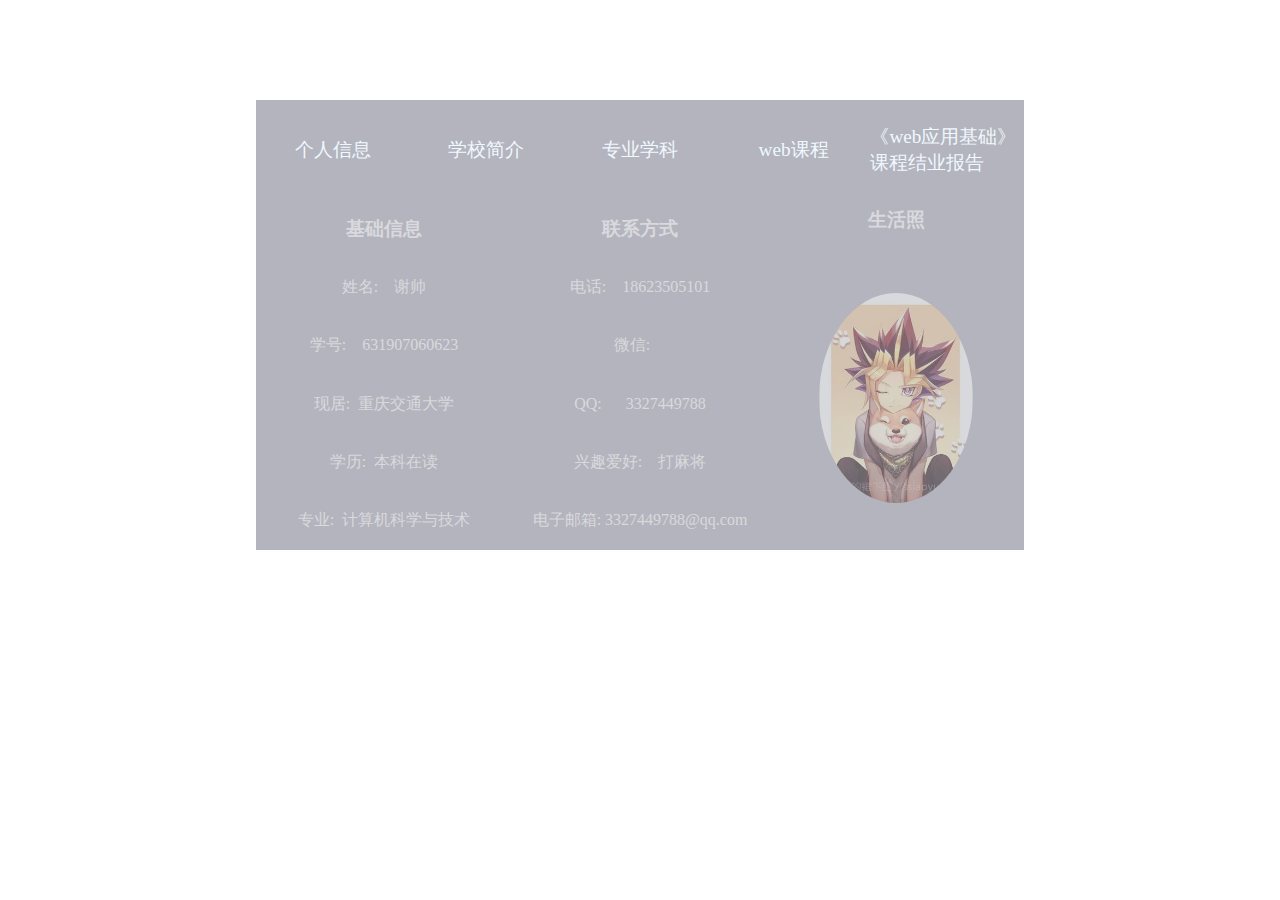
<file: baogao.html>
<!DOCTYPE html>
<html lang="en">

<head>
    <meta charset="UTF-8">
    <meta name="viewport" content="width=device-width, initial-scale=1.0">
    <title>Document</title>
    <link rel="stylesheet" href="css/index2.css">
</head>

<body>
    <!-- 导航栏 -->
    <div class="header">
        <span id="one">个人信息</span>
        <span id="two">学校简介</span>
        <span id="three">专业学科</span>
        <span id="four">web课程</span>
        <span id="five">《web应用基础》课程结业报告</span>
    </div>

    <!-- 内容 -->
    <div class="content">
        <div class="content1 dom">
            <div>
                <div>
                    <h3>基础信息</h3>
                </div>
                <div>
                    <div><span>姓名: &nbsp&nbsp&nbsp谢帅</span></div>
                </div>
                <div>
                    <div><span>学号: &nbsp&nbsp&nbsp631907060623</span></div>
                </div>
                <div>
                    <div><span>现居: &nbsp重庆交通大学</span></div>
                </div>
                <div>
                    <div><span>学历: &nbsp本科在读</span></div>
                </div>
                <div>
                    <div><span>专业: &nbsp计算机科学与技术</span></div>
                </div>
            </div>
            <div>
                <div>
                    <h3>联系方式</h3>
                </div>
                <div>
                    <div><span>电话: &nbsp&nbsp&nbsp18623505101</span></div>
                </div>
                <div>
                    <div><span>微信: &nbsp&nbsp&nbsp </span></div>
                </div>
                <div>
                    <div><span>QQ: &nbsp&nbsp&nbsp&nbsp&nbsp3327449788</span>
                    </div>
                </div>
                <div>
                    <div><span>兴趣爱好: &nbsp&nbsp&nbsp打麻将</span></div>
                </div>
                <div>
                    <div><span>电子邮箱: 3327449788@qq.com</span></div>
                </div>
            </div>
            <div>
                <!-- <h3>个人微信</h3><img src="src/image/wechat-mark.jpg" alt="" class="wechaterweima"> -->
                <h3>生活照</h3><img src="images/www....jpg" alt="" class="shenghuozhao">
            </div>
        </div>
        <div class="content2 dom">
            <div class="content2-items">
                <span>重庆交通大学&nbsp;&nbsp;&nbsp;&nbsp;&nbsp;&nbsp;&nbsp;</span>
                <span>2019.09-2023.06&nbsp;&nbsp;&nbsp;&nbsp;&nbsp;&nbsp;&nbsp;</span>
                <div class="content2-items-work-content">
                    <p>重庆交通大学创建于1951年，是一所具有博士、硕士、学士学位授予权，以工为主，工、管、理、经、文、法等学科协调发展的多科性大学。</p>

                        <p>1951年11月，邓小平领导的西南军政委员会为建设大西南，创建了重庆交通大学的前身--西南交通专科学校;时任西南军政委员会交通部部长、川藏公路筑路指挥部政委的穰明德任首任校长。2006年，学校新增为博士学位授予单位，并更名为重庆交通大学。</p>
                        
                        <p>学校由南岸校区、双福校区及大坪分部(重庆西南水运工程科学研究所)组成。学校占地面积3120亩(2080070平方米)，校舍建筑面积72万多平方米，其中教学行政用房42万平</p><p>方米，学生宿舍19万余平方米;现有教学科研仪器设备14000余台(套)。</p>
                </div>
            </div>
        </div>
        <div class="content3 dom">
            <div class="skill-items qianduan">
                <span>前端开发:</span>
                <div><span class="color">&nbsp</span>&nbsp;</div>
            </div>
            <div class="skill-items cplusplus">
                <span>c++:</span>
                <div><span class="color">&nbsp</span>&nbsp;</div>
            </div>
            <div class="skill-items python">
                <span>python:</span>
                <div><span class="color">&nbsp</span>&nbsp;</div>
            </div>
            <div class="skill-items JAVA">
                <span>JAVA:</span>
                <div><span class="color">&nbsp</span>&nbsp;</div>
            </div>
            <div class="skill-items AI">
                <span>AI:</span>
                <div><span class="color">&nbsp</span>&nbsp;</div>
            </div>


        </div>
        <div class="content4 dom">
        </div>
        <div class="content5 dom">
            <div class="first">
                <div><span>《web应用基础》课程结业报告</span></div>
                <p>1.本次web做的是关于唯美生活的展示场景 </p>
                <p>2. 网页包含了5个页面，两个跳转链接，采用div+css布局方式，宽度为1000px</p>
                <p>3. 页面主要应用了html，css，JS图片轮播，flash和背景音乐的技术</p>
                <p>4. 在开发过程中，本来想用网上的图片作为地址，但是有时候会报格式错误，索性就直接下载全部转换为jpg、png格式了</p>
                <p>5. 还有的就是鼠标事件中绑定到click事件处理函数的方法，clike事件在单击鼠标时触发；绑定到dblclick事件处理函数的方法，且dblclick事件在双击鼠标时触发。</p>
                <p>6. 在CSS中使用一些属性来定义HTML文档的颜色和背景。常用的设置颜色和背景的 css属性, 使用color属性来设置前景颜色。使用background-color属性用来改变元素的背景颜色。</p>
                <p>7. 无插件播放多媒体时播放背景音乐时通常不需要显示播放控件，因此在定义标签时可以将contols属性设置为 false（或不使用 controls属性）。播放背景音乐时需要自动、循环播放，因此在定义标签时可以将autoplay 属性和loop属性设置为true。</p>
            </div>

        <script>
            function clear(){
                var doc = document.getElementsByClassName("dom");
                console.log(doc)
                for(var i = 0;i<doc.length;i++){
                    doc[i].style.display = "none";
                }
            }
         
            var content1 = document.getElementsByClassName("content1")[0];
            var content2 = document.getElementsByClassName("content2")[0];
            var content3 = document.getElementsByClassName("content3")[0];
            var content4 = document.getElementsByClassName("content4")[0];
            var content5 = document.getElementsByClassName("content5")[0];
            
            var span1 = document.getElementById("one")
            span1.onclick = function(){
                clear();
                content1.style.display = "flex";
            }
            var span2 = document.getElementById("two")
            span2.onclick = function(){
                clear();
                content2.style.display = "flex";
            }
            var span3 = document.getElementById("three")
            span3.onclick = function(){
                clear(); 
                content3.style.display = "flex";
            }
            var span4 = document.getElementById("four")
            span4.onclick = function(){
                clear();
                content4.style.display = "flex";
            }
            var span5 = document.getElementById("five")
            span5.onclick = function(){
                clear();
                content5.style.display = "flex";
            }

        </script>
</body>

</html>
</file>
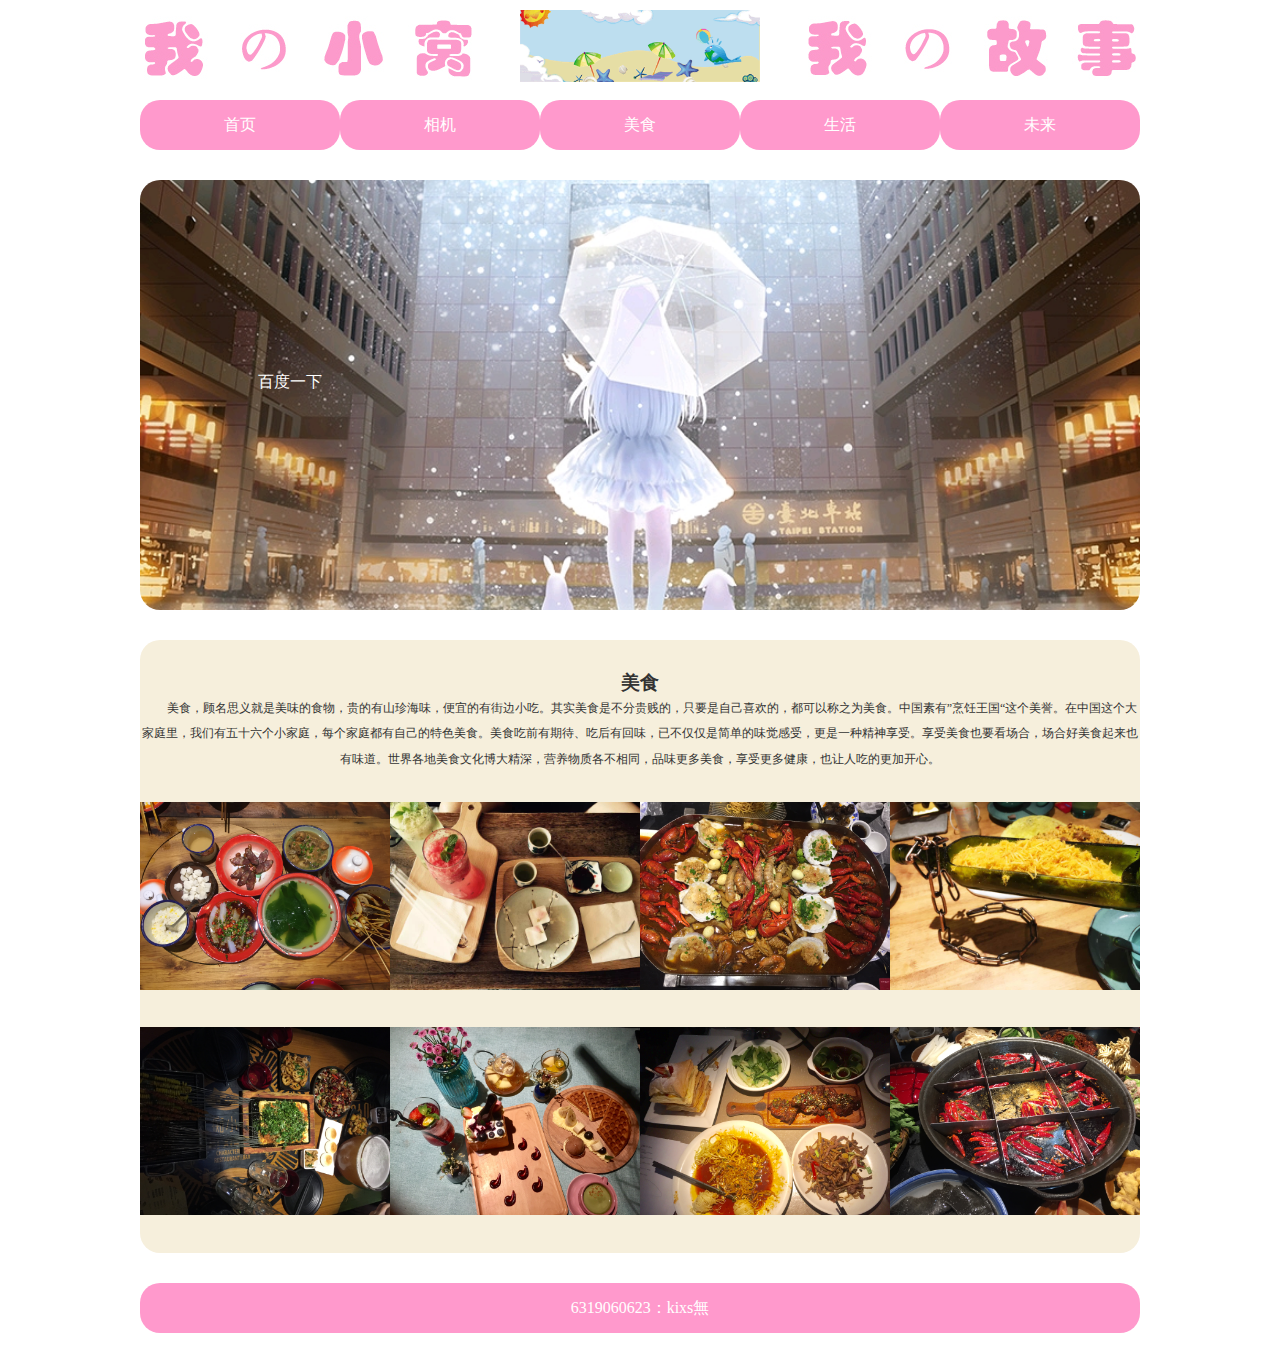
<file: food.html>
<!doctype html>
<html>
<head>
<meta charset="utf-8">

<title>我们的音乐</title>
<link rel="stylesheet" type="text/css" href="css/style.css"/>
</head>
<body>
<div id="nav">
  <ul class="clearfix">
    <li class="l1"><a href="index.html">首页</a></li>
    <li class="l1"><a href="photos.html">相机</a></li>
    <li class="l1"><a href="food.html">美食</a></li>
    <li class="l1"><a href="works.html">生活</a></li>
    <li class="l1"><a href="future.html">未来</a></li>
  </ul>
  <div class="logo"><img src="images/banner.gif" width="60%" /></div>
</div>
<div id="banner">
  <div class="banner-txt"><a href="http://www.baidu.com/">百度一下</a></div>
</div>
<div id="content3">
<h3>美食</h3>
<p style="font-size:12px; text-indent:2em">美食，顾名思义就是美味的食物，贵的有山珍海味，便宜的有街边小吃。其实美食是不分贵贱的，只要是自己喜欢的，都可以称之为美食。中国素有”烹饪王国“这个美誉。在中国这个大家庭里，我们有五十六个小家庭，每个家庭都有自己的特色美食。美食吃前有期待、吃后有回味，已不仅仅是简单的味觉感受，更是一种精神享受。享受美食也要看场合，场合好美食起来也有味道。世界各地美食文化博大精深，营养物质各不相同，品味更多美食，享受更多健康，也让人吃的更加开心。</p>
<span><a href="#"><img src="images/f1.jpg" width="100%" /></a></span>
<span><a href="#"><img src="images/f2.jpg" width="100%"/></a></span>
<span><a href="#"><img src="images/f3.jpg" width="100%"/></a></span>
<span><a href="#"><img src="images/f4.jpg" width="100%"/></a></span>
<span><a href="#"><img src="images/f5.jpg" width="100%"/></a></span>
<span><a href="#"><img src="images/f6.jpg" width="100%"/></a></span>
<span><a href="#"><img src="images/f7.jpg" width="100%"/></a></span>
<span><a href="#"><img src="images/f8.jpg" width="100%"/></a></span>

</div>
<div id="foot">6319060623：kixs無</div>
</body>
</html>
</file>
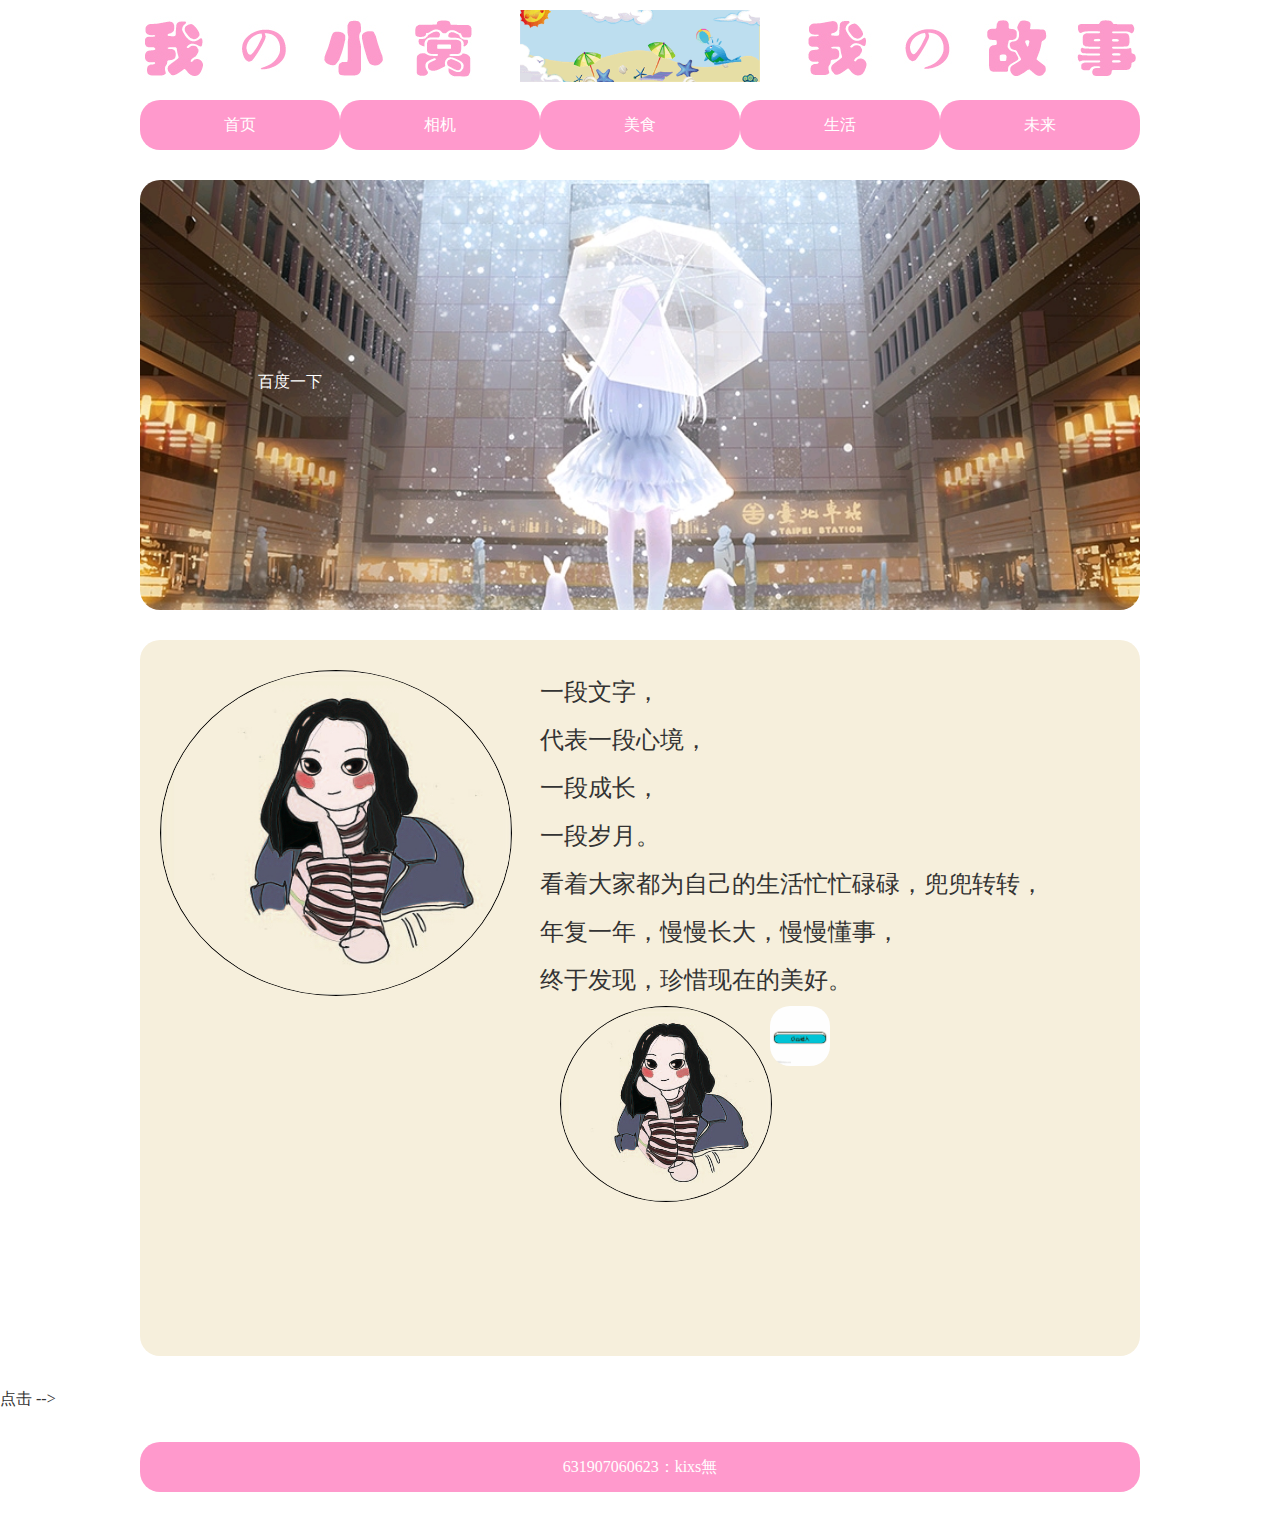
<file: future.html>
<!doctype html>
<html>
<head>
<meta charset="utf-8">
<title>未来</title>
<link rel="stylesheet" type="text/css" href="css/style.css"/>
</head>

<body>
<div id="nav">
  <ul class="clearfix">
    <li class="l1"><a href="index.html">首页</a></li>
    <li class="l1"><a href="photos.html">相机</a></li>
    <li class="l1"><a href="food.html">美食</a></li>
    <li class="l1"><a href="works.html">生活</a></li>
    <li class="l1"><a href="future.html">未来</a></li>
  </ul>
  <div class="logo"><img src="images/banner.gif" width="60%" /></div>
</div>
<div id="banner">
  <div class="banner-txt"><a href="http://www.baidu.com/">百度一下</a></div>
</div>
<div id="content1">
<div style="overflow:hidden; padding-top:30px;">
<div class="me"><img src="images/me.jpg" width="100%" /></div>
<div class="m-txt">
<p style="font-size:24px; line-height:200%;
font-family:'Courier New', Courier, monospace">一段文字，<br />代表一段心境，<br />一段成长，<br />一段岁月。<br />看着大家都为自己的生活忙忙碌碌，兜兜转转，<br />年复一年，慢慢长大，慢慢懂事，<br />终于发现，珍惜现在的美好。
<div class="me"><img src="images/me.jpg" width="100%" /></div>        
		</a> 
    <a href="./baogao.html">
      <img src="images/点击.gif" height="30%" width="10%" />
      </a>
</p>
</div>
</div>
</div>
                                                                                 点击  </a> -->
<div id="foot">631907060623：kixs無</div>
</body>
</html>
</file>
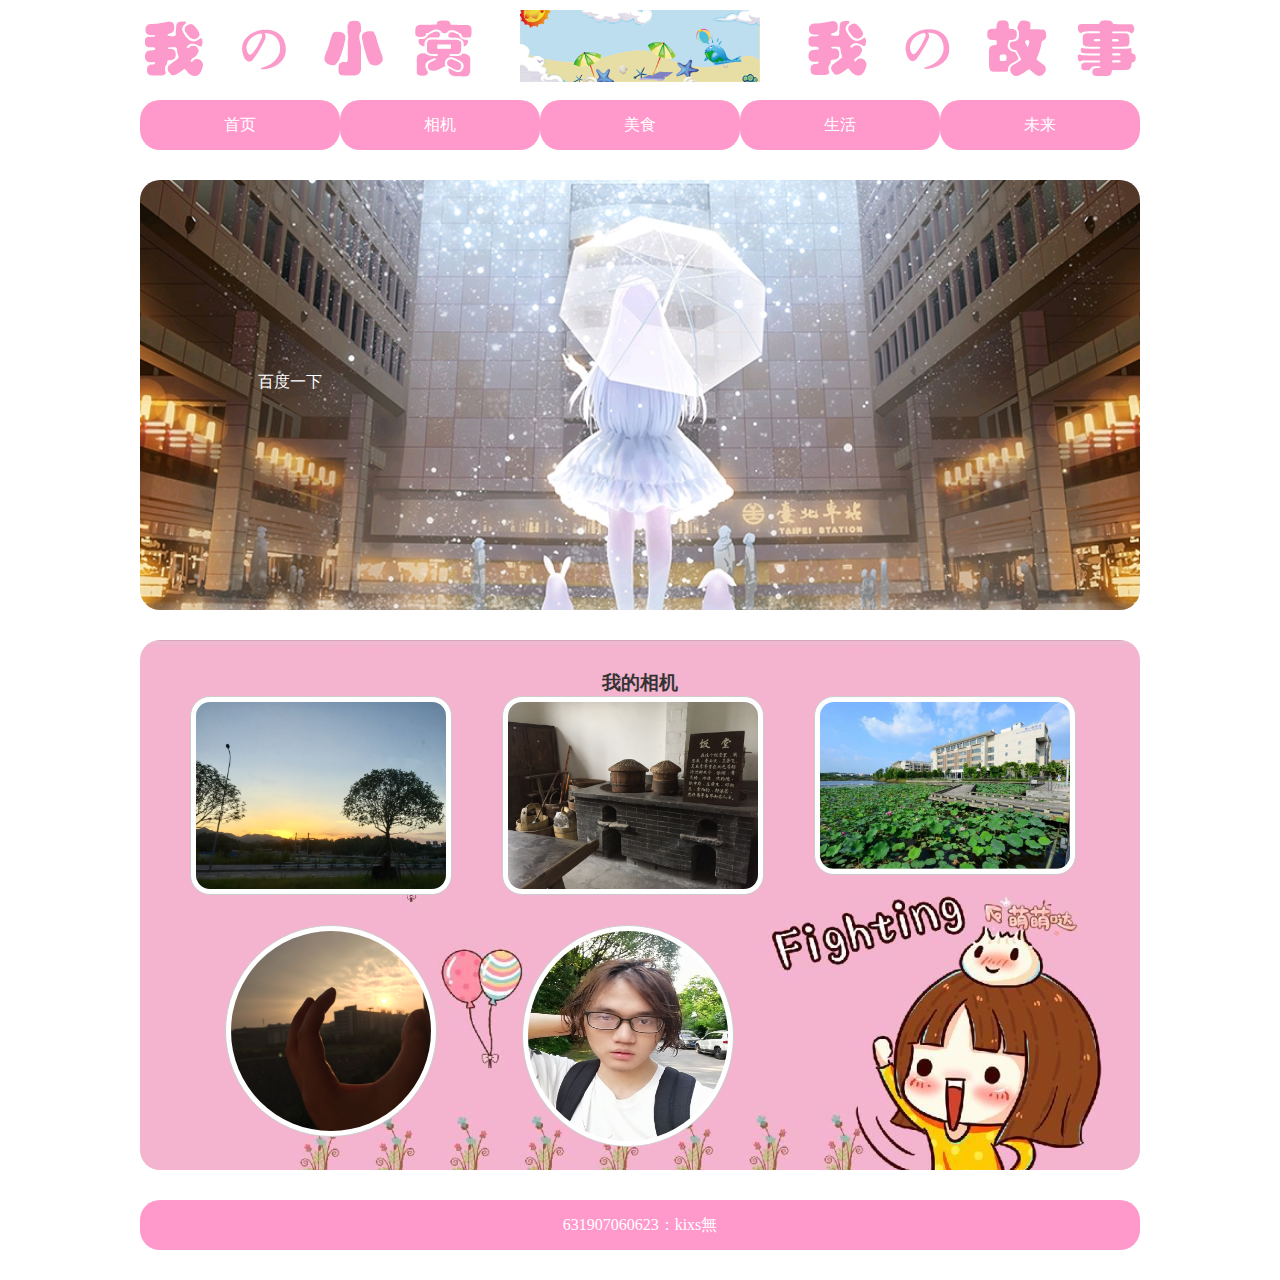
<file: photos.html>
<!doctype html>
<html>
<head>
<meta charset="utf-8">
<title>相机</title>
<link rel="stylesheet" type="text/css" href="css/style.css"/>
</head>

<body>
<div id="nav">
  <ul class="clearfix">
    <li class="l1"><a href="index.html">首页</a></li>
    <li class="l1"><a href="photos.html">相机</a></li>
    <li class="l1"><a href="food.html">美食</a></li>
    <li class="l1"><a href="works.html">生活</a></li>
    <li class="l1"><a href="future.html">未来</a></li>
  </ul>
  <div class="logo"><img src="images/banner.gif" width="60%" /></div>
</div>
<div id="banner">
  <div class="banner-txt"><a href="http://www.baidu.com/">百度一下</a></div>
</div>
<div id="content2">
<h3 style=" text-align:center">我的相机</h3>
  <div class="clearfix"><div class="c1"><img src="images/c1.jpg" width="100%" /></div>
  <div class="c2"><a href="#"><img src="images/c2.jpg" width="100%" /></a></div>
  <div class="c3"><a href="#"><img src="images/c3.jpg" width="100%" /></a></div>
  </div>
  <div class="clearfix">
  <div class="c4"><a href="#"><img src="images/c4.jpg" width="100%" /></a></div>
  <div class="kk"><a href="#"><img src="images/kk.jpg" width="280" height="210" /></a></div>
</div>
</div>
<div id="foot">631907060623：kixs無</div>
</body>
</html>
</file>
<file: css/index2.css>
* {
    padding: 0;
    margin: 0;
}

body {
    background-image: src="images/壁纸.jp";
    background-size: cover;
    background-attachment: fixed;
    background-repeat: no-repeat;
}

.header {
    top: 100px;
    position: relative;
    height: 100px;
    width: 60%;
    margin: 0 auto;
    background-color: rgba(2, 8, 37, 0.3);
    align-content: flex-start;
    /*使得span之间的空格消失*/
    display: flex;
}

.header span {
    color: aliceblue;
    display: inline-flex;
    /*弹性布局*/
    align-items: center;
    /*居中*/
    justify-content: center;
    /*垂直居中*/
    margin: 0 auto;
    position: relative;
    width: 20%;
    height: inherit;
    cursor: pointer;
    font-size: 1.2rem;
}

.header span:hover {
    color: red;
    background-color: rgba(28, 238, 238, 0.163);
}

.content {
    top: 100px;
    position: relative;
    height: 350px;
    width: 60%;
    margin: 0 auto;
    background-color: rgba(2, 8, 37, 0.3);
}

.content1,
.content2,
.content3,
.content4,
.content5 {
    width: 100%;
    height: 100%;
    position: absolute;
    /*设置为绝对定位，根据父元素的，所有的content放在同一个区域*/
    align-content: flex-start;
    /*使得span之间的空格消失*/
    display: flex;
}

.content1 div {
    /*将content1水平分为3个*/
    display: flex;
    /*弹性布局*/
    align-items: center;
    /*居中*/
    justify-content: center;
    /*垂直居中*/
    flex-direction: column;
    margin: 0 auto;
    width: 33%;
    height: inherit;
    color: rgba(255, 255, 255, 0.5)
}

.content1 div {
    width: 100%;
    font-size: medium;
}

.content1 div div {
    display: flex;
    flex-direction: row;
    /*设置水平排列*/
}

.content1 div div img {
    height: 25px;
    width: 25px;
    margin-right: 20px;
}

.shenghuozhao {
    width: 60%;
    height: 60%;
    border-radius: 50%;
    opacity: 0.5;
    margin-top: 60px;
    margin-bottom: 40px;
}

.content2 {
    display: flex;
    flex-direction: column;
    /*设置容器内的flex垂直排列*/
}

.content2 .content2-items {
    width: 100%;
    height: 50%;
    margin: 0 auto auto 0;
    left: 15px;
    position: relative;
}

.content2 .content2-items span {
    font-size: large;
    color: rgb(207, 206, 206);
    font-weight: bold;
}

.content2 .content2-items .content2-items-work-content {
    font-size: small;
    color: rgba(255, 255, 255, 0.7);
    margin-top: 20px;
}

.content .content3 {
    flex-direction: column;
    display: flex;
}

.content3 .skill-items {
    height: 15%;
    position: relative;
    width: 60%;
    margin: 0 auto;
    margin-top: 5px;
    font-size: medium;
    color: rgba(241, 241, 241, 0.53);

}

.skill-items div {
    background-color: rgba(219, 255, 255, 0.163);
    width: 80%;
    position: absolute;
    left: 15%;
    display: inline-block;
}

.qianduan div span {
    background-color: rgb(7, 110, 110);
    width: 40%;
    transition: width 1s;
    position: absolute;
    animation: donghua-qianduan;
    animation-duration: 3s;
}

@keyframes donghua-qianduan {
    from {
        width: 0;
    }

    to {
        width: 40%;
    }
}

.qianduan .color::after {
    content: "40%";
    float: right;
}

.cplusplus div span {
    background-color: rgb(236, 185, 90);
    width: 60%;
    position: absolute;
    animation: donghua-cplusplus;
    animation-duration: 3s;
}

@keyframes donghua-cplusplus {
    from {
        width: 0;
    }

    to {
        width: 60%;
    }
}

.cplusplus .color::after {
    content: "60%";
    float: right;
}

.python div span {
    background-color: rgb(3, 78, 125);
    width: 70%;
    position: absolute;
    animation: donghua-python;
    animation-duration: 3s;
}

@keyframes donghua-python {
    from {
        width: 0;
    }

    to {
        width: 70%;
    }
}

.python .color::after {
    content: "70%";
    float: right;
}

.JAVA div span {
    background-color: rgb(224, 221, 120);
    width: 66%;
    position: absolute;
    animation: donghua-JAVA;
    animation-duration: 3s;
}

@keyframes donghua-JAVA {
    from {
        width: 0;
    }

    to {
        width: 66%;
    }
}

.JAVA .color::after {
    content: "66%";
    float: right;
}

.AI div span {
    background-color: rgba(193, 17, 17, 0.53);
    width: 45%;
    position: absolute;
    animation: donghua-AI;
    animation-duration: 3s;
}

@keyframes donghua-AI {
    from {
        width: 0;
    }

    to {
        width: 45%;
    }
}

.AI .color::after {
    content: "45%";
    float: right;
}

.content4 {
    flex-direction: column;
}

.content4 .major {
    height: 50%;
    width: 100%;
}

.content4 span {
    font-size: 35px;
    font-weight: 600;
    color: rgba(240, 248, 255, 0.319);
    margin-left: 10%;
}

.content4 p {
    margin-left: 8%;
    margin-top: 10px;
    color: rgba(189, 193, 196, 0.693);
}

.content p:hover {
    color: red;
}

.content5 {
    flex-direction: column;
}

.content5 span {
    font-size: 35px;
    font-weight: 600;
    color: rgba(240, 248, 255, 0.319);
    margin-left: 10%;
}

.content5 p {
    margin-left: 8%;
    margin-top: 10px;
    color: rgba(0, 8, 14, 0.693);
}



.content .content2 {
    display: none;
}

.content .content3 {
    display: none;
}

.content .content4 {
    display: none;
}

.content .content5 {
    display: none;
}
</file>
<file: css/style.css>
* {
	margin: 0px;
	padding: 0px;
}
body {
	font-size: 100%;
	font-family: \5FAE\8F6F\96C5\9ED1;
	line-height: 160%;
	color: #333333;
	background-color: #fff;
}
.clear {
	font-size: 0px;
	clear: both;
	line-height: 0px;
	height: 1px;
}
.clearfix:after {
	content: ".";
	display: block;
	height: 0;
	clear: both;
	visibility: hidden;
}
.clearfix {
	min-height: 1px;
}
img {
	border: none;
}
a:link {
	TEXT-DECORATION: none;
	color: #fff;
}
a:visited {
	TEXT-DECORATION: none;
	color: #333333;
}
a:hover {
	text-decoration: none;
	color: #ff3300;
}
a:active {
	TEXT-DECORATION: none;
}
a {
	color: #fff
}
ul {
	list-style: none;
}
#nav {
	width: 1000px;
	margin: 0 auto;
	padding-top: 100px;
	padding-bottom: 30px;
	background: url(../images/head-bg.jpg) top center no-repeat;
	position: relative;
}
#nav ul .l1 {
	width: 20%;
	float: left;
	line-height: 50px;
	height: 50px;
}
#nav ul .l1 a {
	background-color: #F9C;
	color: #fff;
	display: block;
	text-align: center;
	border-radius: 20px;
}
#nav ul .l1 a:hover {
	background-color: #FC9;
	color: #fff;
	display: block;
	text-align: center;
	border-radius: 20px;
}
.movie {
	position: absolute;
	top: 25%;
	left: 8%;
	background: #630;
	padding: 5px;
}
.logo {
	position: absolute;
	top: 10px;
	right: 22%;
}
#banner {
	background: url(../images/banner.jpg) center no-repeat;
	background-size: cover;
	width: 1000px;
	height: 430px;
	margin: 0 auto;
	position: relative;
	border-radius: 20px;
}
#banner .banner-txt {
	position: absolute;
	top: 40%;
	left: 5%;
}
#banner .banner-txt a {
	color: #fff;
	display: inline-block;
	width: 200px;
	height: 60px;
	text-align: center;
	line-height: 60px;
}
#banner .banner-txt a:hover {
	color: #fff;
	display: inline-block;
	width: 200px;
	height: 60px;
	background: #323232;
	opacity: 0.2;
	text-align: center;
	line-height: 60px
}
#foot {
	width: 1000px;
	margin: 30px auto;
	text-align: center;
	background: #F9C;
	height: 50px;
	line-height: 50px;
	color: #fff;
	border-radius: 20px;
}
#content1 {
	width: 1000px;
	margin: 30px auto;
	background: #f6efdc;
	border-radius: 20px;
	position: relative;
}
#content1 img {
	border-radius: 20px;
}
#content1 .me {
	float: left;
	width: 35%;
	height: 350px;
	margin-left: 20px;
}
#content1 .me img {
	border-radius: 50%;
	border: 1px solid #000;
}
#content2 {
	width: 1000px;
	margin: 30px auto;
	background-color: #CCC;
	height: 470px;
	border-radius: 20px;
	height: 500px;
	background: url(../images/content-bg.jpg) top center no-repeat;
	padding-top: 30px;
	position: relative;
}


#content2 .c1 img, .c2 img, .c3 img {
	width: 250px;
	float: left;
	border: 1px solid #CCC;
	padding: 5px;
	margin-left: 50px;
	border-radius: 20px;
	background: #fff;
}
#content2 .c4 img, .kk img {
	width: 200px;
	float: left;
	border: 1px solid #CCC;
	padding: 5px;
	border-radius: 50%;
	margin-left: 85px;
	margin-top: 30px;
	background: #fff;
}
#content2 img {
	transition: 2s;
	-webkit-transition: 2s;
	transform: rotate(0deg);
	-webkit-transform: rotate(0deg);
}
#content2 img:hover {
	transform: rotate(30deg);
	-webkit-transform: rotate(30deg);
}
#content2 .content-txt {
	position: absolute;
	left: 300px;
}
#content3 {
	width: 1000px;
	margin: 30px auto;
	border-radius: 20px;
	overflow: hidden;
	background: #f6efdc;
	;
	text-align: center;
	padding-top: 30px;
	padding-bottom: 30px;
}
#content3 span {
	display: inline-block;
	padding: 0;
	margin: 0;
	width: 25%;
	float: left;
	margin-top: 30px;
}
#content3 span img:hover {
	opacity: 0.8;
}
.m-txt {
	width: 60%;
	float: right;
}
#demo {
	background: #FFF;
	overflow: hidden;
	width: 100%;
	margin-top: 30px;
}
#indemo {
	float: left;
	width: 800%;
	background: #ccc;
}
#demo1 {
	float: left;
}
#demo2 {
	float: left;
}
</file>
